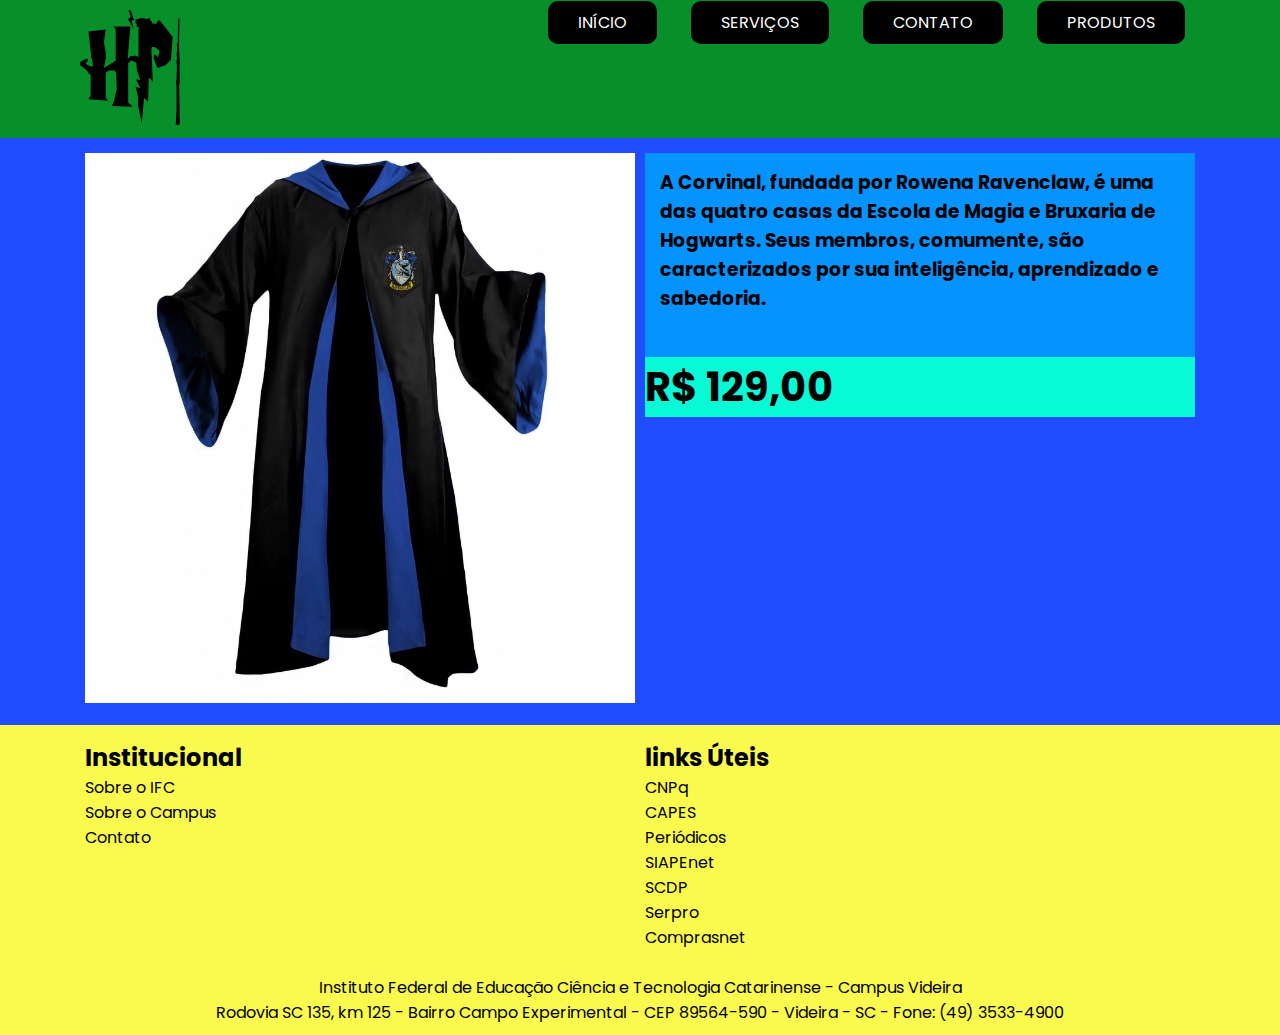
<file: capa da corvinal.html>
<!DOCTYPE html>
<html lang="PT-BR">

<head>
    <meta charset="UTF-8">
    <meta http-equiv="X-UA-Compatible" content="IE=edge">
    <meta name="viewport" content="width=device-width, initial-scale=1.0">
    <title>Projeto/Harry Potter</title>
    <link rel="stylesheet" href="css/estilos.css">
</head>

<body>
    <nav>
        <div class="container">
            <h1>
                <a href="/">
                    <img src="img/LOGO HP.svg" alt="Meu Logotipo">
                </a>
            </h1>
            <ul>
                <li>
                    <a href="/">início</a>
                </li>
                <li>
                    <a href="serviços.html">serviços</a>
                </li>
                <li>
                    <a href="contato.html">contato</a>
                </li>
                <li>
                    <a href="PRODUTOS.HTML">PRODUTOS</a>
                </li>
            </ul>
        </div>
    </nav>
    <main>
        <div class="container clearfix">
            <div class="col-6">
                <img src="img/capa da corvinal.webp" alt="capa da corvinal"> 
            </div>
                <div class="col-6"> <strong>
                        <h3 class="fundo"> A Corvinal, fundada por Rowena Ravenclaw, é uma das quatro casas da Escola de Magia e
                            Bruxaria de Hogwarts. Seus membros, comumente, são caracterizados por sua inteligência,
                            aprendizado e sabedoria. <br>
                            <br>
                           <h3 class="compre">R$ 129,00</h3>
                        </h3>
                    </strong> </div>    
    </main>
    <footer>

        <div class="container clearfix">
            <div class="col-6">
                <h2>Institucional</h2>
                <ul>
                    <li>Sobre o IFC</li>
                    <li>Sobre o Campus</li>
                    <li>Contato</li>
                </ul>
            </div>
            <div class="col-6">
                <h2>links Úteis</h2>
                <ul>
                    <li>CNPq</li>
                    <li>CAPES</li>
                    <li>Periódicos</li>
                    <li>SIAPEnet</li>
                    <li>SCDP</li>
                    <li>Serpro</li>
                    <li>Comprasnet</li>
                </ul>
            </div>
        </div>

        <div class="container clearfix center">
            <p>Instituto Federal de Educação Ciência e Tecnologia Catarinense - Campus Videira</p>
            <p>Rodovia SC 135, km 125 - Bairro Campo Experimental - CEP 89564-590 - Videira - SC - Fone: (49) 3533-4900
            </p>
        </div>
    </footer>
</file>
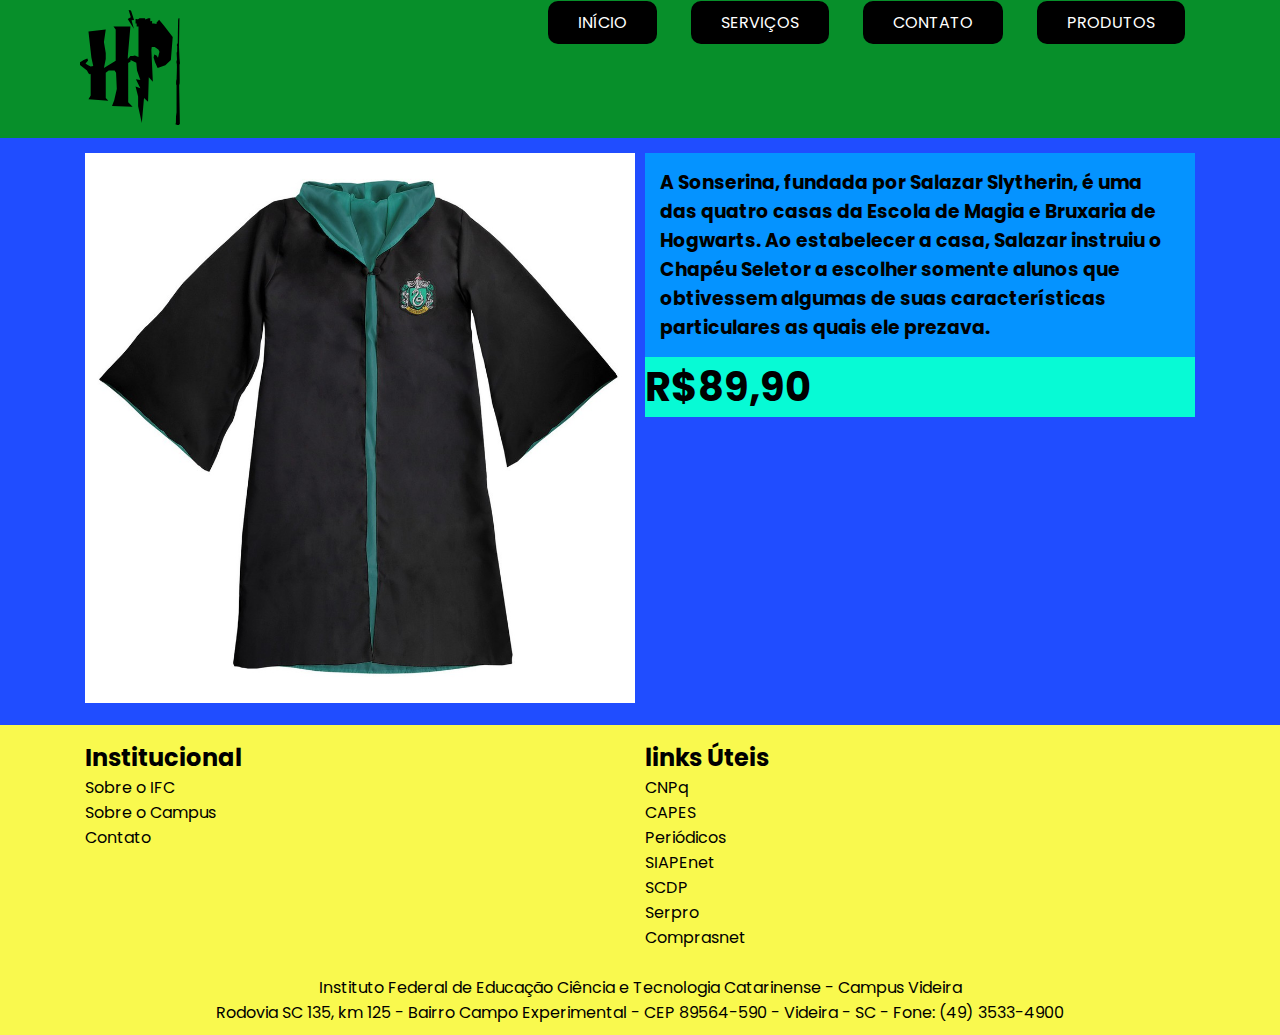
<file: capa da sonserina.html>
<!DOCTYPE html>
<html lang="en">

<head>
    <meta charset="UTF-8">
    <meta http-equiv="X-UA-Compatible" content="IE=edge">
    <meta name="viewport" content="width=device-width, initial-scale=1.0">
    <title>Projeto/Harry Potter</title>
    <link rel="stylesheet" href="css/estilos.css">
</head>

<body>
    <nav>
        <div class="container">
            <h1>
                <a href="/">
                    <img src="img/LOGO HP.svg" alt="Meu Logotipo">
                </a>
            </h1>
            <ul>
                <li>
                    <a href="/">início</a>
                </li>
                <li>
                    <a href="serviços.html">serviços</a>
                </li>
                <li>
                    <a href="contato.html">contato</a>
                </li>
                <li>
                    <a href="PRODUTOS.HTML">PRODUTOS</a>
                </li>
            </ul>
        </div>
    </nav>
    <main>
        <div class="container clearfix">
            <div class="col-6">
                <img src="img/capa da sonserina.jpg" alt="capa da sonserina"> </div>
                <div class="col-6"> <strong>
                        <h3 class="fundo"> A Sonserina, fundada por Salazar Slytherin, é uma das quatro casas da Escola de Magia e
                            Bruxaria de Hogwarts. Ao estabelecer a casa, Salazar instruiu o Chapéu Seletor a escolher
                            somente alunos que obtivessem algumas de suas características particulares as quais ele
                            prezava.</h3>
                            <h3 class="compre">R$89,90</h3>
             </strong> 
        </div>
    </main>

    <footer>

        <div class="container clearfix">
            <div class="col-6">
                <h2>Institucional</h2>
                <ul>
                    <li>Sobre o IFC</li>
                    <li>Sobre o Campus</li>
                    <li>Contato</li>
                </ul>
            </div>
            <div class="col-6">
                <h2>links Úteis</h2>
                <ul>
                    <li>CNPq</li>
                    <li>CAPES</li>
                    <li>Periódicos</li>
                    <li>SIAPEnet</li>
                    <li>SCDP</li>
                    <li>Serpro</li>
                    <li>Comprasnet</li>
                </ul>
            </div>
        </div>

        <div class="container clearfix center">
            <p>Instituto Federal de Educação Ciência e Tecnologia Catarinense - Campus Videira</p>
            <p>Rodovia SC 135, km 125 - Bairro Campo Experimental - CEP 89564-590 - Videira - SC - Fone: (49) 3533-4900
            </p>
        </div>
    </footer>
</file>
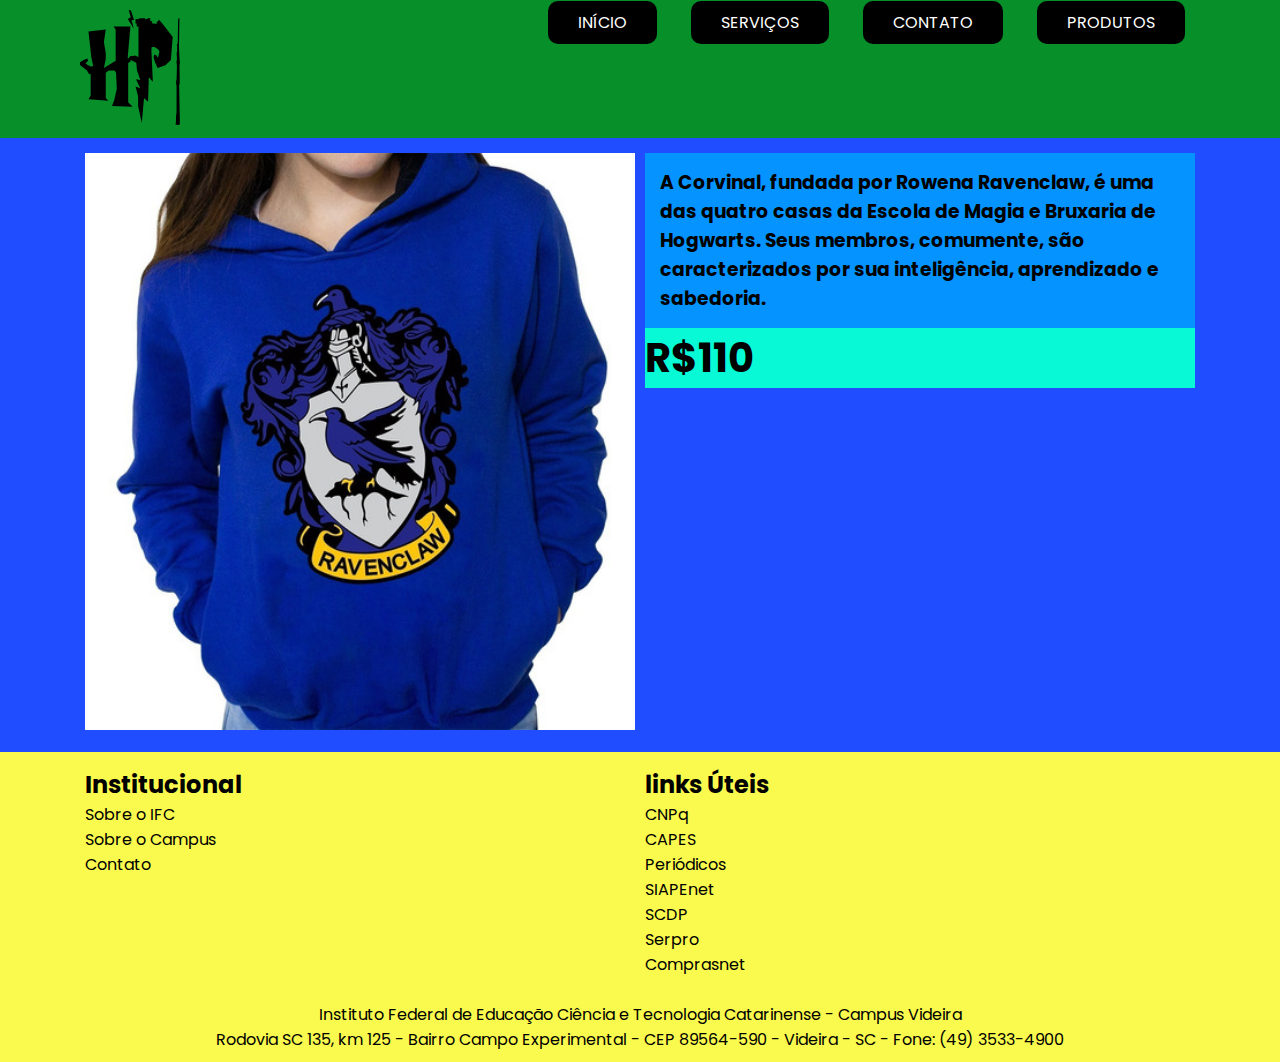
<file: moletom corvinal.html>
<!DOCTYPE html>
<html lang="en">

<head>
    <meta charset="UTF-8">
    <meta http-equiv="X-UA-Compatible" content="IE=edge">
    <meta name="viewport" content="width=device-width, initial-scale=1.0">
    <title>Projeto/Harry Potter</title>
    <link rel="stylesheet" href="css/estilos.css">
</head>

<body>
    <nav>
        <div class="container">
            <h1>
                <a href="/">
                    <img src="img/LOGO HP.svg" alt="Meu Logotipo">
                </a>
            </h1>
            <ul>
                <li>
                    <a href="/">início</a>
                </li>
                <li>
                    <a href="serviços.html">serviços</a>
                </li>
                <li>
                    <a href="contato.html">contato</a>
                </li>
                <li>
                    <a href="PRODUTOS.HTML">PRODUTOS</a>
                </li>
            </ul>
        </div>
    </nav>
    <main>
        <div class="container clearfix">
            <div class="col-6">
                <img src="img/revenclaw.jpg" alt="moletom da corvinal"> </div>
                <div class="col-6"> <strong>
                        <h3 class="fundo">A Corvinal, fundada por Rowena Ravenclaw, é uma das quatro casas da Escola de Magia e
                            Bruxaria de Hogwarts. Seus membros, comumente, são caracterizados por sua inteligência,
                            aprendizado e sabedoria.</h3>
                            <h3 class="compre">R$110</h3>
                    </strong> </div>
    </main>
    <footer>

        <div class="container clearfix">
            <div class="col-6">
                <h2>Institucional</h2>
                <ul>
                    <li>Sobre o IFC</li>
                    <li>Sobre o Campus</li>
                    <li>Contato</li>
                </ul>
            </div>
            <div class="col-6">
                <h2>links Úteis</h2>
                <ul>
                    <li>CNPq</li>
                    <li>CAPES</li>
                    <li>Periódicos</li>
                    <li>SIAPEnet</li>
                    <li>SCDP</li>
                    <li>Serpro</li>
                    <li>Comprasnet</li>
                </ul>
            </div>
        </div>

        <div class="container clearfix center">
            <p>Instituto Federal de Educação Ciência e Tecnologia Catarinense - Campus Videira</p>
            <p>Rodovia SC 135, km 125 - Bairro Campo Experimental - CEP 89564-590 - Videira - SC - Fone: (49) 3533-4900
            </p>
        </div>
    </footer>
</file>
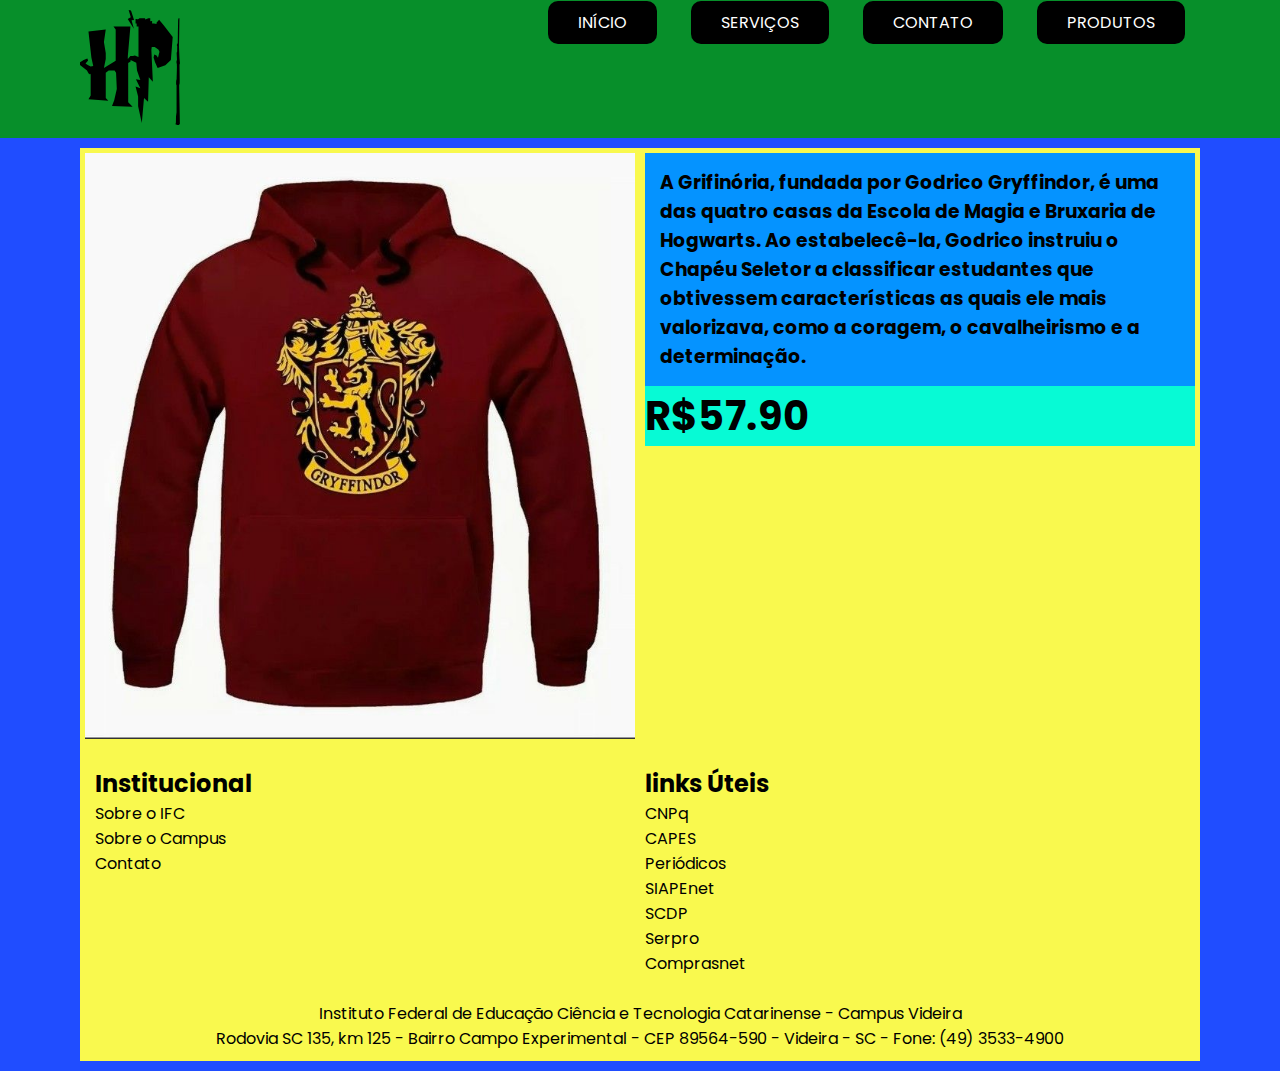
<file: moletom grifinoria.html>
<!DOCTYPE html>
<html lang="en">

<head>
    <meta charset="UTF-8">
    <meta http-equiv="X-UA-Compatible" content="IE=edge">
    <meta name="viewport" content="width=device-width, initial-scale=1.0">
    <title>Projeto/Harry Potter</title>
    <link rel="stylesheet" href="css/estilos.css">
</head>

<body>
    <nav>
        <div class="container">
            <h1>
                <a href="/">
                    <img src="img/LOGO HP.svg" alt="Meu Logotipo">
                </a>
            </h1>
            <ul>
                <li>
                    <a href="/">início</a>
                </li>
                <li>
                    <a href="serviços.html">serviços</a>
                </li>
                <li>
                    <a href="contato.html">contato</a>
                </li>
                <li>
                    <a href="PRODUTOS.HTML">PRODUTOS</a>
                </li>
            </ul>
        </div>
    </nav>
    <main>
        <div class="container clearfix">
            <div class="col-6">
                <img src="img/gryffinfor.jpg" alt="moletom da grifinoria"> </div>
                <main>
                    <div class="col-6"> <strong>
                            <h3 class="fundo"> A Grifinória, fundada por Godrico Gryffindor, é uma das quatro casas da Escola de Magia
                                e Bruxaria de Hogwarts. Ao estabelecê-la, Godrico instruiu o Chapéu Seletor a
                                classificar estudantes que obtivessem características as quais ele mais valorizava, como
                                a coragem, o cavalheirismo e a determinação.</h3>
                                <h3 class="compre">R$57.90</h3> 
                        </strong> </div>
                   <footer>

                    <div class="container clearfix">
                        <div class="col-6">
                            <h2>Institucional</h2>
                            <ul>
                                <li>Sobre o IFC</li>
                                <li>Sobre o Campus</li>
                                <li>Contato</li>
                            </ul>
                        </div>
                        <div class="col-6">
                            <h2>links Úteis</h2>
                            <ul>
                                <li>CNPq</li>
                                <li>CAPES</li>
                                <li>Periódicos</li>
                                <li>SIAPEnet</li>
                                <li>SCDP</li>
                                <li>Serpro</li>
                                <li>Comprasnet</li>
                            </ul>
                        </div>
                    </div>

                    <div class="container clearfix center">
                        <p>Instituto Federal de Educação Ciência e Tecnologia Catarinense - Campus Videira</p>
                        <p>Rodovia SC 135, km 125 - Bairro Campo Experimental - CEP 89564-590 - Videira - SC - Fone:
                            (49) 3533-4900</p>
                    </div>
                </footer>
</file>
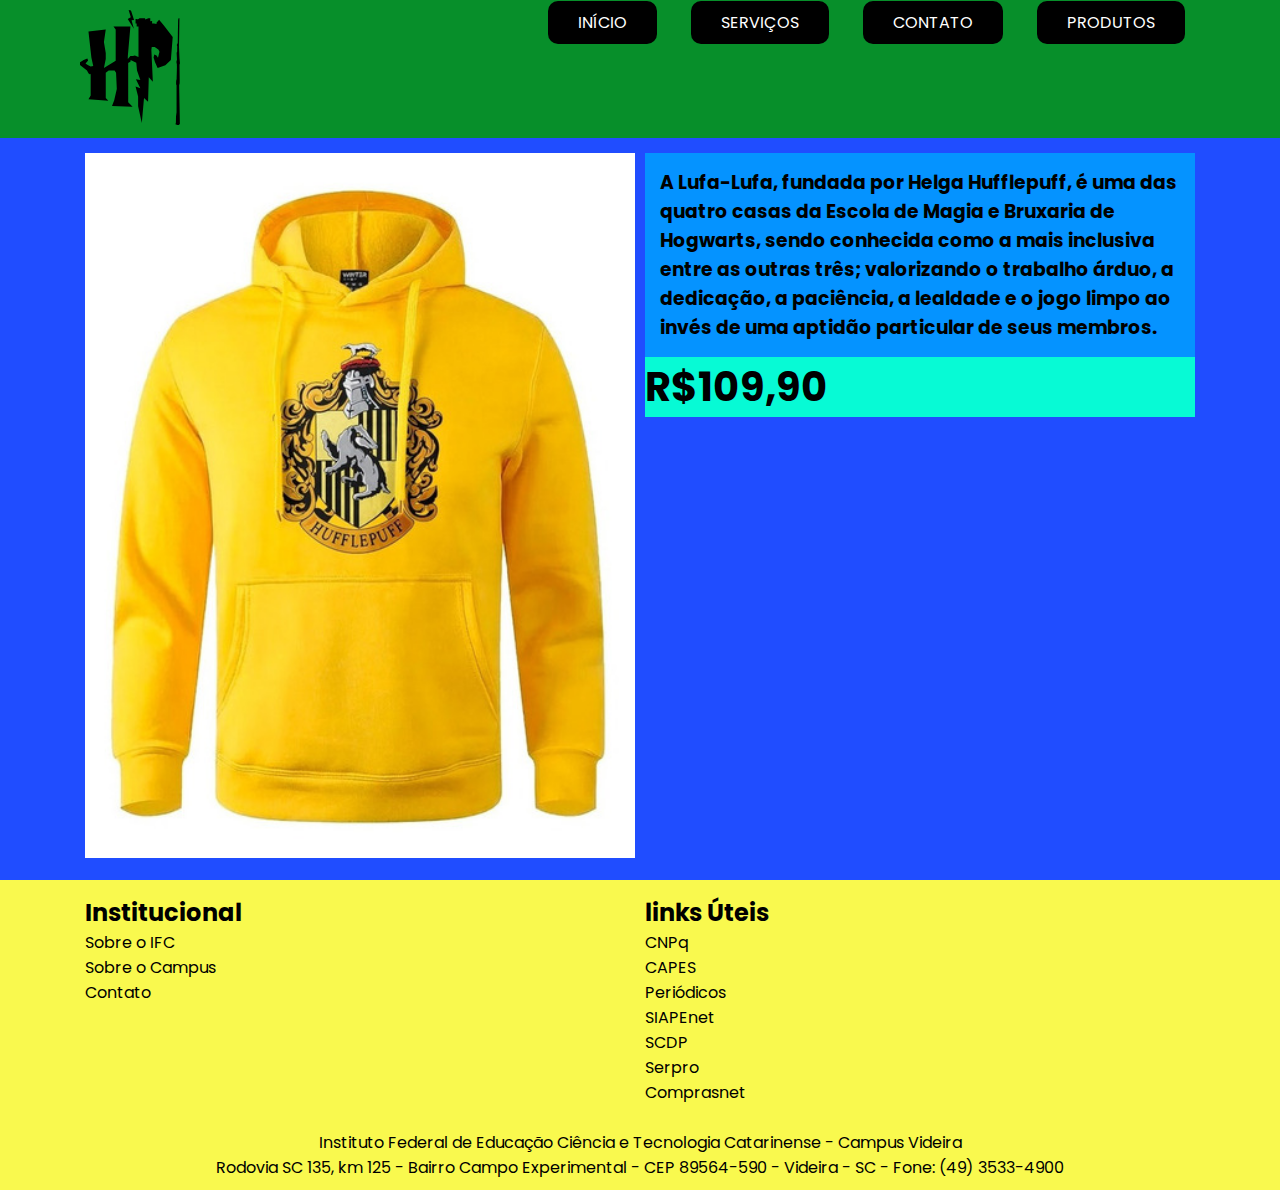
<file: moletom lufalufa.html>
<!DOCTYPE html>
<html lang="en">

<head>
    <meta charset="UTF-8">
    <meta http-equiv="X-UA-Compatible" content="IE=edge">
    <meta name="viewport" content="width=device-width, initial-scale=1.0">
    <title>Projeto/Harry Potter</title>
    <link rel="stylesheet" href="css/estilos.css">
</head>

<body>
    <nav>
        <div class="container">
            <h1>
                <a href="/">
                    <img src="img/LOGO HP.svg" alt="Meu Logotipo">
                </a>
            </h1>
            <ul>
                <li>
                    <a href="/">início</a>
                </li>
                <li>
                    <a href="serviços.html">serviços</a>
                </li>
                <li>
                    <a href="contato.html">contato</a>
                </li>
                <li>
                    <a href="PRODUTOS.HTML">PRODUTOS</a>
                </li>
            </ul>
        </div>
    </nav>
    <main>
        <div class="container clearfix">
            <div class="col-6">
                <img src="img/hufflepuff.jpg" ></div>
                <div class="col-6"> <strong>
                        <h3 class="fundo">A Lufa-Lufa, fundada por Helga Hufflepuff, é uma das quatro casas da Escola de Magia e
                            Bruxaria de Hogwarts, sendo conhecida como a mais inclusiva entre as outras três;
                            valorizando o trabalho árduo, a dedicação, a paciência, a lealdade e o jogo limpo ao invés
                            de uma aptidão particular de seus membros.</h3>
                            <h3 class="compre">R$109,90</h3>
                    </strong> </div>
    </main>
    <footer>

        <div class="container clearfix">
            <div class="col-6">
                <h2>Institucional</h2>
                <ul>
                    <li>Sobre o IFC</li>
                    <li>Sobre o Campus</li>
                    <li>Contato</li>
                </ul>
            </div>
            <div class="col-6">
                <h2>links Úteis</h2>
                <ul>
                    <li>CNPq</li>
                    <li>CAPES</li>
                    <li>Periódicos</li>
                    <li>SIAPEnet</li>
                    <li>SCDP</li>
                    <li>Serpro</li>
                    <li>Comprasnet</li>
                </ul>
            </div>
        </div>

        <div class="container clearfix center">
            <p>Instituto Federal de Educação Ciência e Tecnologia Catarinense - Campus Videira</p>
            <p>Rodovia SC 135, km 125 - Bairro Campo Experimental - CEP 89564-590 - Videira - SC - Fone: (49) 3533-4900
            </p>
        </div>
    </footer>
</file>
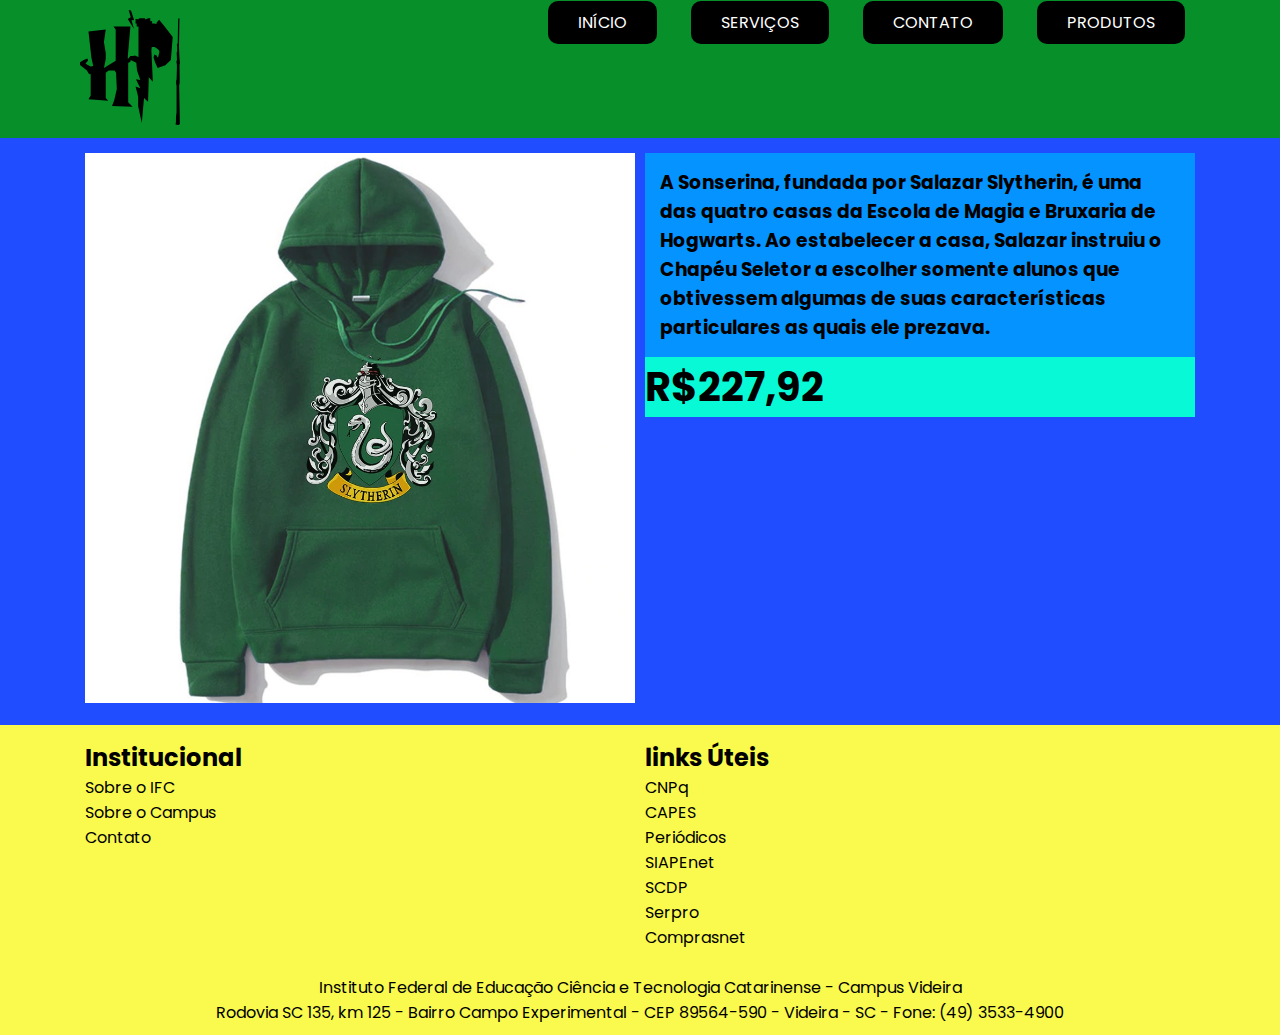
<file: moletom sonserina.html>
<!DOCTYPE html>
<html lang="en">

<head>
    <meta charset="UTF-8">
    <meta http-equiv="X-UA-Compatible" content="IE=edge">
    <meta name="viewport" content="width=device-width, initial-scale=1.0">
    <title>Projeto/Harry Potter</title>
    <link rel="stylesheet" href="css/estilos.css">
</head>

<body>
    <nav>
        <div class="container">
            <h1>
                <a href="/">
                    <img src="img/LOGO HP.svg" alt="Meu Logotipo">
                </a>
            </h1>
            <ul>
                <li>
                    <a href="/">início</a>
                </li>
                <li>
                    <a href="serviços.html">serviços</a>
                </li>
                <li>
                    <a href="contato.html">contato</a>
                </li>
                <li>
                    <a href="PRODUTOS.HTML">PRODUTOS</a>
                </li>
            </ul>
        </div>
    </nav>
    <main>
        <div class="container clearfix">
            <div class="col-6">
                <img src="img/slytherin.jpg" alt="moletom da sonserina">
            </div>
            <div class="col-6"> <strong>
                    <h3 class="fundo"> A Sonserina, fundada por Salazar Slytherin, é uma das quatro casas da Escola de Magia e
                        Bruxaria de Hogwarts. Ao estabelecer a casa, Salazar instruiu o Chapéu Seletor a escolher
                        somente alunos que obtivessem algumas de suas características particulares as quais ele prezava.
                    </h3>
                    <h3 class="compre">R$227,92</h3>
                </strong> </div>
    </main>
    <footer>

        <div class="container clearfix">
            <div class="col-6">
                <h2>Institucional</h2>
                <ul>
                    <li>Sobre o IFC</li>
                    <li>Sobre o Campus</li>
                    <li>Contato</li>
                </ul>
            </div>
            <div class="col-6">
                <h2>links Úteis</h2>
                <ul>
                    <li>CNPq</li>
                    <li>CAPES</li>
                    <li>Periódicos</li>
                    <li>SIAPEnet</li>
                    <li>SCDP</li>
                    <li>Serpro</li>
                    <li>Comprasnet</li>
                </ul>
            </div>
        </div>

        <div class="container clearfix center">
            <p>Instituto Federal de Educação Ciência e Tecnologia Catarinense - Campus Videira</p>
            <p>Rodovia SC 135, km 125 - Bairro Campo Experimental - CEP 89564-590 - Videira - SC - Fone: (49) 3533-4900
            </p>
        </div>
    </footer>
</file>
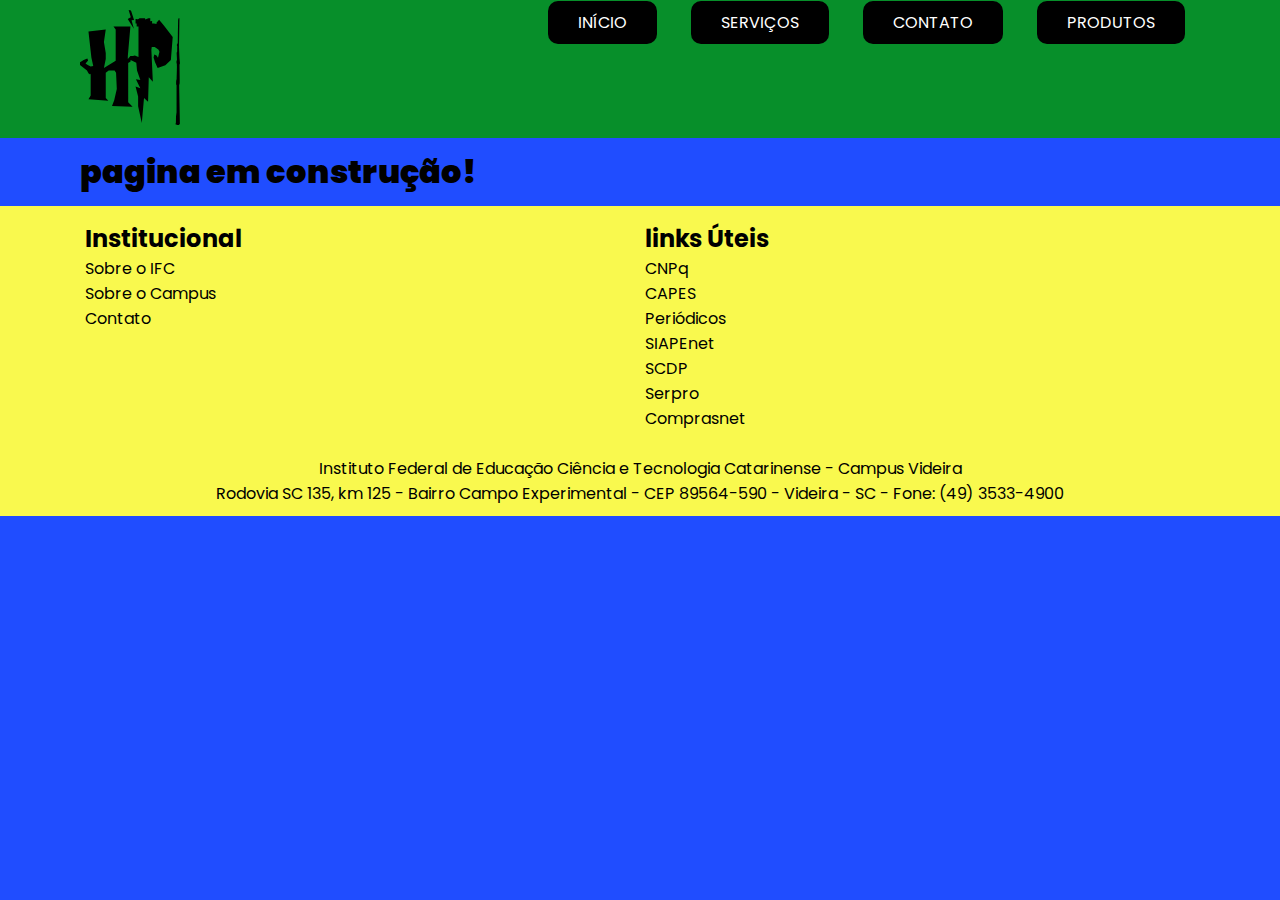
<file: serviços.html>
<!DOCTYPE html>
<html lang="en">
<head>
    <meta charset="UTF-8">
    <meta http-equiv="X-UA-Compatible" content="IE=edge">
    <meta name="viewport" content="width=device-width, initial-scale=1.0">
    <title>Projeto/Harry Potter</title>
    <link rel="stylesheet" href="css/estilos.css">
</head>
<body>
    <nav>
        <div class="container">
            <h1>
                <a href="/">
                    <img src="img/LOGO HP.svg" alt="Meu Logotipo">
                </a> 
            </h1>
            <ul>
                <li>
                    <a href="/">início</a>
                </li>
                <li>
                    <a href="serviços.html">serviços</a>
                </li>
                <li>
                    <a href="contato.html">contato</a>
                </li>
                <li>
                    <a href="PRODUTOS.HTML">PRODUTOS</a>
                </li>
            </ul>
        </div>
    </nav>
    
    <main>
        <div class="container clearfix">
            <h1> <strong>pagina em construção!</strong></h1>
        </div>
    </main>

    <footer>

        <div class="container clearfix">
            <div class="col-6">
                <h2>Institucional</h2>
                <ul>
                    <li>Sobre o IFC</li>
                    <li>Sobre o Campus</li>
                    <li>Contato</li>
                </ul>
            </div>
            <div class="col-6">
                 <h2>links Úteis</h2>
                 <ul>
                    <li>CNPq</li>
                    <li>CAPES</li>
                    <li>Periódicos</li>
                    <li>SIAPEnet</li>
                    <li>SCDP</li>
                    <li>Serpro</li>
                    <li>Comprasnet</li>
                 </ul>
            </div>
        </div>

         <div class="container clearfix center">
            <p>Instituto Federal de Educação Ciência e Tecnologia Catarinense - Campus Videira</p>
            <p>Rodovia SC 135, km 125 - Bairro Campo Experimental - CEP 89564-590 - Videira - SC - Fone: (49) 3533-4900</p>
        </div>
    </footer>

</body>
</html>
</file>
<file: css/estilos.css>
@import url('https://fonts.googleapis.com/css2?family=Poppins:wght@700&display=swap');

* {
    margin: 0;
    padding: 0;
    box-sizing: border-box;
}

body {
    font-family: Poppins, monospace;
    background-color: #204dff;
}

nav {
    background-color: #078F2A;
}

.container {
    width: 1140px;
    max-width: 100%;
    margin: auto;
    padding: 10px;
}

nav {
    width: 100%;
    float: right;
}

nav h1 img {
    width: 100px;
}

h1 {
   float: left;
}

nav ul {
    float: right;
}

nav ul li {
    display: inline;
    list-style: none;
    padding-right: 20px;
    padding: 35px 15px;
}
ul li a {
    text-decoration: none;
    text-transform: uppercase;
}

ul li a {
    background-color: black;
    color: white;
    padding: 6px 26px;
    border: 4px solid transparent;
    border-radius: 10px;
}

ul li a:hover {
    background-color: #f4ef51;
    color: #6F6C78;
    border: 4px solid black;
}

header {
    background-color: #751807;
}

header img {
    width: 100%;
    border: 4px solid black;

    height: 350px;
    object-fit: cover;
}

.clearfix {
    overflow: auto;
}

.clearfix::after {
    content:"";
    clear: both;
    display: table;
}

.col-1 {width: 8.33%;}
.col-2 {width: 16.66%;}
.col-3 {width: 25%;}
.col-4 {width: 33.33%;}
.col-5 {width: 41.66%;}
.col-6 {width: 50%;}
.col-7 {width: 58.33;}
.col-8 {width: 66.66%;}
.col-9 {width: 75%;}
.col-10 {width: 83.33%;}
.col-11 {width: 91.66%;}
.col-12 {width: 100%;}

[class*="col-"] {
    float: left;
    padding: 5px;
}

main img {
    width: 100%;
}

.center {
    text-align: center;
}

footer {
    background-color: #f9f94e;
}

footer ul li {
    list-style: none;
}

form {
    width: 100%;
}

input {
    width: 100%;
}

textarea {
    width: 100%;
    resize: none;
}

label {
    margin-top: 10px;
    margin-bottom: 15px;
}

input[radio] {
    text-align: left;
}

.tamanhoimg{
    height: 400px;
}
 
a.info {
    display: block;
    background-color: #000000;
    color: rgb(252, 254, 254);
    padding: 10px;
    margin: 0 0 10px 0;
    border-radius: 32px;
    text-align: center;
}

.bordacorvinal {
    border: 10px solid #0593ff;
}

.bordagrifinoria {
    border: 10px solid #f22b28
}

.bordasonserina {
    border: 10px solid #10e908
}

.bordalufalufa {
    border: 10px solid #efe820
}

.fundo {
    background-color: #0593ff;
    padding: 15px;
}

.compre {
    font-size: 40px;
    background-color: #07fad5;
    
}
.comprar {
    font-size: 55px;
    background-color: #727272;
}
</file>
